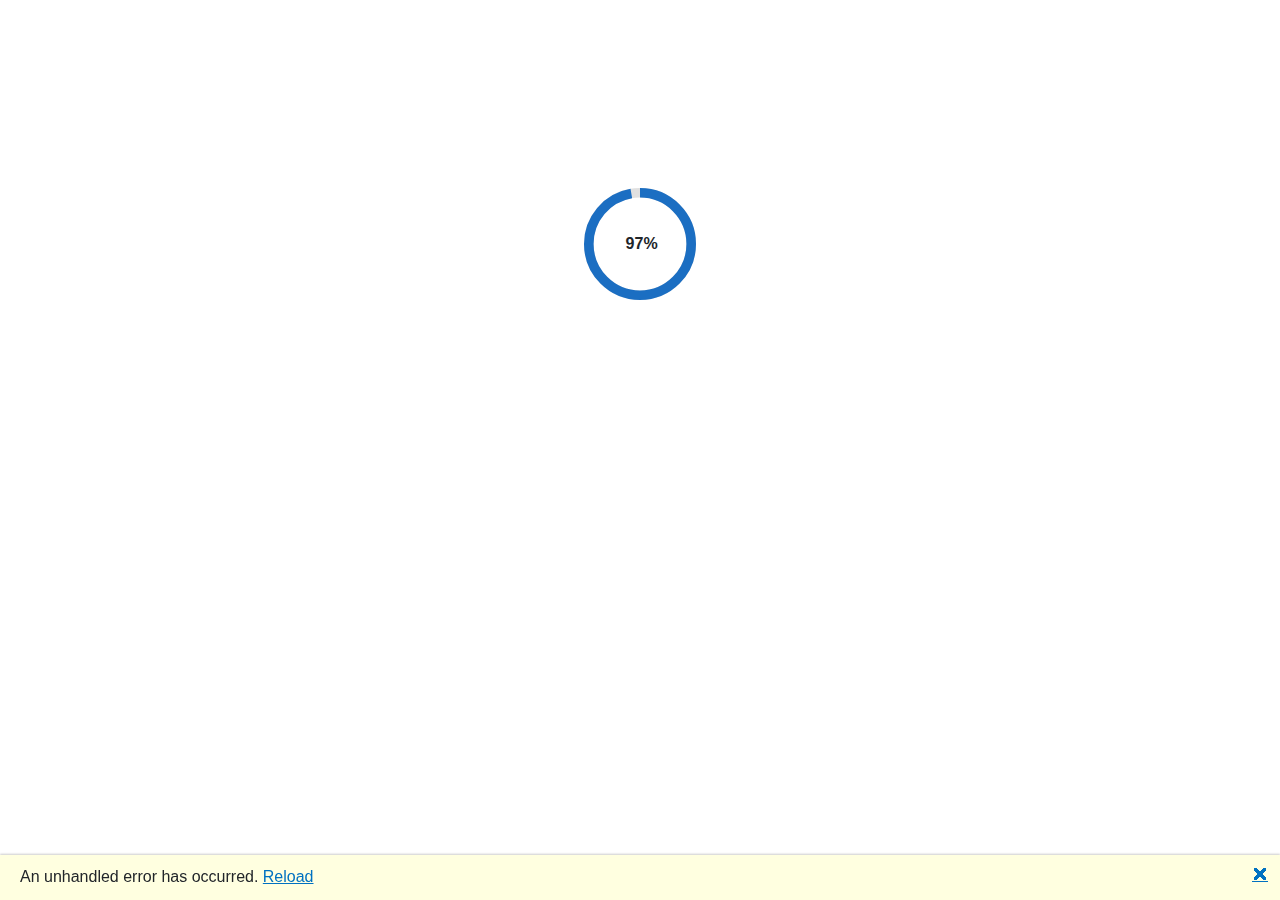
<file: wwwroot/index.html>
<!DOCTYPE html>
<html lang="en">

<head>
    <meta charset="utf-8" />
    <meta name="viewport" content="width=device-width, initial-scale=1.0" />
    <title>BlazorWasmGames3</title>
    <base href="/" />
    <link rel="stylesheet" href="css/bootstrap/bootstrap.min.css" />
    <link rel="stylesheet" href="css/app.css" />
    <link rel="icon" type="image/png" href="favicon.png" />
    <link href="BlazorWasmGames3.styles.css" rel="stylesheet" />
</head>

<body>
    <div id="app">
        <svg class="loading-progress">
            <circle r="40%" cx="50%" cy="50%" />
            <circle r="40%" cx="50%" cy="50%" />
        </svg>
        <div class="loading-progress-text"></div>
    </div>

    <div id="blazor-error-ui">
        An unhandled error has occurred.
        <a href="" class="reload">Reload</a>
        <a class="dismiss">🗙</a>
    </div>
    <script src="_framework/blazor.webassembly.js"></script>
</body>

</html>
</file>
<file: wwwroot/css/app.css>
html, body {
    font-family: 'Helvetica Neue', Helvetica, Arial, sans-serif;
}

h1:focus {
    outline: none;
}

a, .btn-link {
    color: #0071c1;
}

.btn-primary {
    color: #fff;
    background-color: #1b6ec2;
    border-color: #1861ac;
}

.btn:focus, .btn:active:focus, .btn-link.nav-link:focus, .form-control:focus, .form-check-input:focus {
  box-shadow: 0 0 0 0.1rem white, 0 0 0 0.25rem #258cfb;
}

.content {
    padding-top: 1.1rem;
}

.valid.modified:not([type=checkbox]) {
    outline: 1px solid #26b050;
}

.invalid {
    outline: 1px solid red;
}

.validation-message {
    color: red;
}

#blazor-error-ui {
    background: lightyellow;
    bottom: 0;
    box-shadow: 0 -1px 2px rgba(0, 0, 0, 0.2);
    display: none;
    left: 0;
    padding: 0.6rem 1.25rem 0.7rem 1.25rem;
    position: fixed;
    width: 100%;
    z-index: 1000;
}

    #blazor-error-ui .dismiss {
        cursor: pointer;
        position: absolute;
        right: 0.75rem;
        top: 0.5rem;
    }

.blazor-error-boundary {
    background: url([data-uri]) no-repeat 1rem/1.8rem, #b32121;
    padding: 1rem 1rem 1rem 3.7rem;
    color: white;
}

    .blazor-error-boundary::after {
        content: "An error has occurred."
    }

.loading-progress {
    position: relative;
    display: block;
    width: 8rem;
    height: 8rem;
    margin: 20vh auto 1rem auto;
}

    .loading-progress circle {
        fill: none;
        stroke: #e0e0e0;
        stroke-width: 0.6rem;
        transform-origin: 50% 50%;
        transform: rotate(-90deg);
    }

        .loading-progress circle:last-child {
            stroke: #1b6ec2;
            stroke-dasharray: calc(3.141 * var(--blazor-load-percentage, 0%) * 0.8), 500%;
            transition: stroke-dasharray 0.05s ease-in-out;
        }

.loading-progress-text {
    position: absolute;
    text-align: center;
    font-weight: bold;
    inset: calc(20vh + 3.25rem) 0 auto 0.2rem;
}

    .loading-progress-text:after {
        content: var(--blazor-load-percentage-text, "Loading");
    }

code {
    color: #c02d76;
}
</file>
